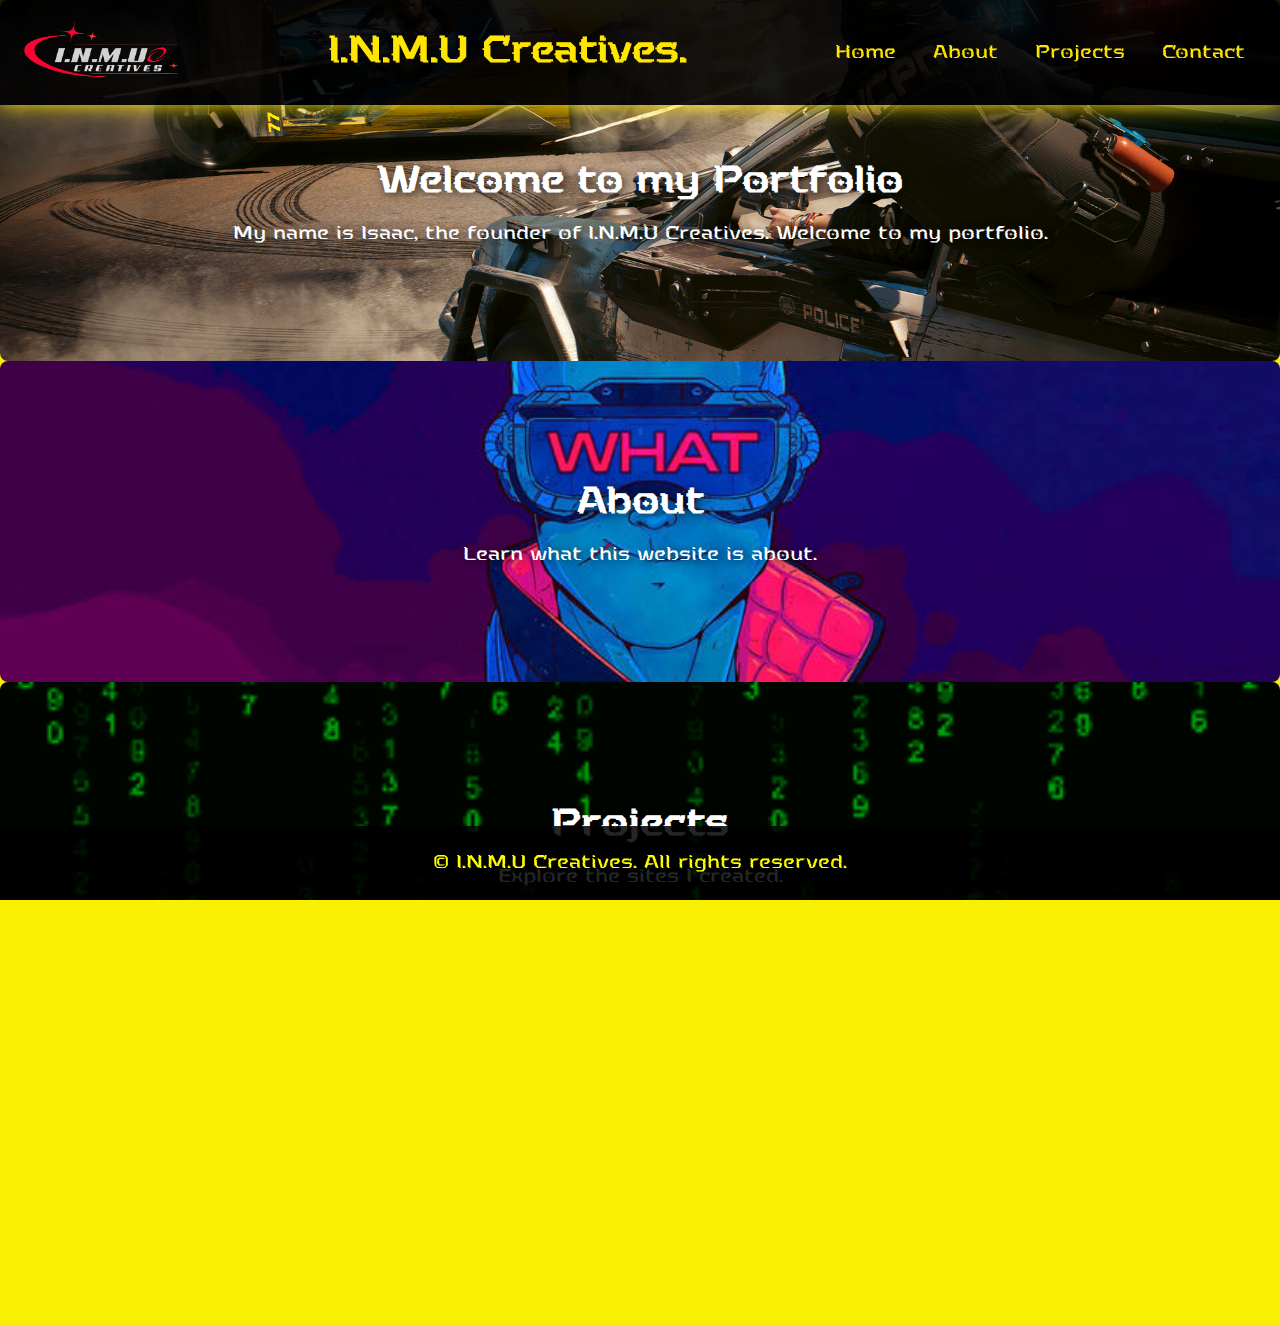
<file: index.html>
<!DOCTYPE html>
<html lang="en">
<head>
    <meta charset="UTF-8">
    <meta name="viewport" content="width=device-width, initial-scale=1.0">
    <title>PORTFOLIO WEBSITE</title>
    <link rel="stylesheet" href="styles.css">
    <link rel="stylesheet" href="cyberpunk.css">
    <style>
        /* Ensure the hover works */
        .section a {
            text-decoration: none;
            color: inherit;
            display: block;
        }

        .section a:hover h1,
        .section a:hover p {
            color: #3da723;
            text-shadow: 0 0 10px #3da723, 0 0 20px #3da723;
        }
    </style>
</head>
<body>
    <header>
        <div class="logo-container">
            <a href="index.html"><img src="ugay1.png" alt="Site Logo" class="logo"></a>
        </div>
        <h1>I.N.M.U Creatives.</h1>
        <nav>
            <ul>
                <li><a href="home.html">Home</a></li>
                <li><a href="about.html">About</a></li>
                <li><a href="projects.html">Projects</a></li>
                <li><a href="contacts.html">Contact</a></li>
            </ul>
        </nav>
    </header>

    <main>
        <section id="home" class="section">
            <a href="home.html">
                <h1>Welcome to my Portfolio</h1>
                <p>My name is Isaac, the founder of I.N.M.U Creatives. Welcome to my portfolio.</p>
            </a>
        </section>

        <section id="about" class="section">
            <a href="about.html">
                <h1>About</h1>
                <p>Learn what this website is about.</p>
            </a>
        </section>

        <section id="projects" class="section">
            <a href="projects.html">
                <h1>Projects</h1>
                <p>Explore the sites I created.</p>
            </a>
        </section>

        <section id="contact" class="section">
            <a href="contacts.html">
                <h1>Contact</h1>
                <p>Connect with me in the digital world.</p>
            </a>
        </section>
    </main>

    <footer>
        <p>&copy; I.N.M.U Creatives. All rights reserved.</p>
    </footer>

    <script>
        // Highlight active nav link based on current URL
        document.addEventListener("DOMContentLoaded", function () {
            const currentPage = window.location.pathname.split("/").pop();
            const navLinks = document.querySelectorAll("nav ul li a");

            navLinks.forEach(link => {
                const linkPage = link.getAttribute("href");
                if (linkPage === currentPage || (linkPage === "index.html" && currentPage === "")) {
                    link.classList.add("active");
                }
            });
        });
    </script>
</body>
</html>
</file>
<file: cyberpunk.css>
/* 
 * cyberpunk-css by alddesign: https://github.com/alddesign/cyberpunk-css 
 * v1.0.0-alpha.3
 * 
 * Free to use - do whatever the fck you want... 
 */

/*#region fonts*/
@font-face 
{
    font-family:BlenderProBook;
    font-style:normal;
    font-weight:400;
    src:url(fonts/BlenderProBook.woff2) format("woff2");
}

@font-face 
{
    font-family: Oxanium;
    font-style: normal;
    font-weight: 400;
    src: url(fonts/Oxanium.woff2) format('woff2');
}

@font-face 
{
    font-family: Cyberpunk;
    src: url(fonts/Cyberpunk.otf) format('opentype');
}
/*#endregion*/

/*#region top level elements*/
:root 
{
    --root-font-size: 18px;

    --yellow: #f8ef02;
    --cyan: #00ffd2;
    --red: #ff003c;
    --blue: #136377;
    --green: #446d44;
    --purple: purple;
    --black: #000;
    --white: #fff;
    --dark: #333;

    --fg: var(--black);
    --bg: transparent;
    --ac: var(--black);

    --yellow-cyberpunk-font: #feef00;
    --cyan-cyberpunk-font1:#46dffb;
    --cyan-cyberpunk-font2:#45aefb;

    --banner-color1: var(--purple); 
    --banner-color2: var(--red);
    --banner-color3: var(--yellow); 
    --banner-color4: var(--cyan); 
    --banner-gradient-stop: 405px;

    --input-padding-top: 0px;
    --input-padding-bot: 0.2rem;
    --input-padding-left: 1rem;
    --input-padding-right: 2rem;
    --input-font-size: 1.2rem;
    --input-width: 240px;

    --checkbox-size: 28px;
    --checkbox-inner-size: 16px;

    --radio-size: 28px;
    --radio-inner-size: 16px;
}

html
{
    font-size: var(--root-font-size);
    font-family: "BlenderProBook";
    padding: 0;
    margin: 0;
}

body
{
    background-color: var(--yellow);
    padding: 0;
    margin: 0;
}

/*#endregion*/

/*#region cyberpunk font*/
.oxanium-font
{
    font-family: Oxanium !important;
}

.cyberpunk-font,
.cyberpunk-font *,
.cyberpunk-font-og,
.cyberpunk-font-og *
{
    font-family: Cyberpunk !important;
    text-transform: uppercase !important;
    letter-spacing: -.25em;
}

.cyberpunk-font-og,
.cyberpunk-font-og *
{
    text-shadow: var(--cyan-cyberpunk-font1) 1px 1px, var(--cyan-cyberpunk-font2) 2px 2px;
    color: var(--yellow-cyberpunk-font);
}

.cyberpunk-font .c,
.cyberpunk-font-og .c
{
    font-style: normal;
    font-size: 2em;
    position: relative;
    top: -.2em;
}

.cyberpunk-font .p,
.cyberpunk-font-og .p
{
    font-style: normal;
    font-size: 2em;
    letter-spacing: -.45em;
    position: relative;
    bottom: -.25em;
    left: -.15em;
}

.cyber-att
{
    color: var(--red);
    font-size: 1.2rem;
    font-weight: bold;
    border: 3px solid var(--red);
    text-shadow: 0 0 4px var(--red);
    padding: 6px;
}

.cyber-att-2
{
    background-color: var(--red);
    color: var(--yellow);
    text-shadow: 0 0 6px var(--yellow);
    font-size: 1.2rem;
    font-weight: bold;
    border: 3px solid var(--red);
    padding: 6px;
}

/*#endregion*/

/*#region colors*/
.fg-yellow { --fg: var(--yellow); color: var(--yellow) !important; }
.bg-yellow { --bg: var(--yellow); background-color: var(--yellow); }
.ac-yellow { --ac: var(--yellow); }

.fg-cyan { --fg: var(--cyan); color: var(--cyan) !important; }
.bg-cyan { --bg: var(--cyan); background-color: var(--cyan); }
.ac-cyan { --ac: var(--cyan); }

.fg-red { --fg: var(--red); color: var(--red) !important; }
.bg-red { --bg: var(--red); background-color: var(--red); }
.ac-red { --ac: var(--red); }

.fg-blue { --fg: var(--blue); color: var(--blue) !important; }
.bg-blue { --bg: var(--blue); background-color: var(--blue); }
.ac-blue { --ac: var(--blue); }

.fg-green { --fg: var(--green); color: var(--green) !important; }
.bg-green { --bg: var(--green); background-color: var(--green); }
.ac-green { --ac: var(--green); }

.fg-purple { --fg: var(--purple); color: var(--purple) !important; }
.bg-purple { --bg: var(--purple); background-color: var(--purple); }
.ac-purple { --ac: var(--purple); }

.fg-black { --fg: var(--black); color: var(--black) !important; }
.bg-black { --bg: var(--black); background-color: var(--black); }
.ac-black { --ac: var(--black); }

.fg-white { --fg: var(--white); color: var(--white) !important; }
.bg-white { --bg: var(--white); background-color: var(--white); }
.ac-white { --ac: var(--white); }

.fg-dark { --fg: var(--dark); color: var(--dark) !important; }
.bg-dark { --bg: var(--dark); background-color: var(--dark); }
.ac-dark { --ac: var(--dark); }
/*#endregion*/

/*#region razor*/
.cyber-razor-top
{
    margin-top: 30px;
    position: relative;
}

.cyber-razor-bottom
{
    margin-bottom: 30px;
    position: relative;
}

.cyber-razor-top:before
{
    content: " ";
    background-color: var(--bg);
    -webkit-mask-image: url('data:image/svg+xml;utf8,<svg xmlns="http://www.w3.org/2000/svg" width="1920px" height="40px"><path d="M1827.156,15.021 L1827.129,14.994 L1833.785,14.994 L1833.759,15.021 L1827.156,15.021 ZM1824.965,24.036 L1835.969,24.036 L1830.461,18.558 L1833.759,15.021 L1920.000,15.021 L1920.000,39.075 L0.001,39.075 L0.001,15.013 L271.884,15.013 L279.537,6.930 L292.458,6.930 L308.426,24.036 L308.449,24.013 L308.467,24.036 L317.638,15.021 L463.241,15.021 L466.539,18.558 L461.031,24.036 L472.035,24.036 L466.539,18.558 L469.844,15.021 L551.557,15.021 L556.251,10.578 L565.497,1.358 L571.663,7.066 L602.910,7.055 L607.919,7.055 L620.578,19.983 L654.209,19.983 L661.448,12.957 L735.709,12.995 L741.480,18.554 L750.129,9.930 L753.020,12.995 L918.181,12.957 L930.942,0.066 L954.993,24.036 L955.000,24.024 L955.012,24.036 L964.064,15.013 L967.906,15.013 L970.005,17.106 L966.670,20.419 L973.326,20.419 L970.005,17.106 L972.067,15.055 L1050.000,15.023 L1050.000,15.013 L1064.030,15.017 L1072.000,15.013 L1072.000,15.019 L1225.933,15.055 L1227.994,17.106 L1224.674,20.419 L1231.331,20.419 L1227.994,17.106 L1230.094,15.013 L1233.936,15.013 L1242.989,24.036 L1243.000,24.024 L1243.007,24.036 L1267.058,0.066 L1279.819,12.957 L1368.980,12.995 L1371.871,9.930 L1380.520,18.554 L1386.290,13.057 L1635.552,13.019 L1642.790,19.983 L1676.422,19.983 L1689.080,6.992 L1725.337,7.003 L1731.502,1.358 L1740.749,10.578 L1745.443,15.021 L1827.156,15.021 L1830.461,18.558 L1824.965,24.036 ZM341.624,18.857 L339.889,18.857 L339.889,24.036 L341.624,24.036 L341.624,18.857 ZM344.248,18.857 L342.518,18.857 L342.518,24.036 L344.248,24.036 L344.248,18.857 ZM356.370,18.857 L354.640,18.857 L354.640,24.036 L356.370,24.036 L356.370,18.857 ZM377.168,18.857 L371.973,18.857 L371.973,24.036 L377.168,24.036 L377.168,18.857 ZM584.675,12.348 L582.941,12.348 L582.941,14.073 L584.675,14.073 L584.675,12.348 ZM591.316,12.348 L589.582,12.348 L589.582,17.526 L591.316,17.526 L591.316,12.348 ZM604.751,12.348 L603.017,12.348 L603.017,14.073 L604.751,14.073 L604.751,12.348 ZM604.751,15.802 L603.017,15.802 L603.017,17.526 L604.751,17.526 L604.751,15.802 ZM1693.983,12.348 L1692.249,12.348 L1692.249,14.073 L1693.983,14.073 L1693.983,12.348 ZM1693.983,15.802 L1692.249,15.802 L1692.249,17.526 L1693.983,17.526 L1693.983,15.802 ZM1707.418,12.348 L1705.683,12.348 L1705.683,17.526 L1707.418,17.526 L1707.418,12.348 ZM1714.059,12.348 L1712.324,12.348 L1712.324,14.073 L1714.059,14.073 L1714.059,12.348 ZM463.214,14.994 L469.871,14.994 L469.844,15.021 L463.241,15.021 L463.214,14.994 ZM754.222,5.976 L750.129,9.930 L746.025,5.976 L754.222,5.976 ZM1375.975,5.976 L1371.871,9.930 L1367.778,5.976 L1375.975,5.976 Z"/></svg>');
    -webkit-mask-repeat: repeat-x;
    -webkit-mask-position: top;
    mask-image: url('data:image/svg+xml;utf8,<svg xmlns="http://www.w3.org/2000/svg" width="1920px" height="40px"><path d="M1827.156,15.021 L1827.129,14.994 L1833.785,14.994 L1833.759,15.021 L1827.156,15.021 ZM1824.965,24.036 L1835.969,24.036 L1830.461,18.558 L1833.759,15.021 L1920.000,15.021 L1920.000,39.075 L0.001,39.075 L0.001,15.013 L271.884,15.013 L279.537,6.930 L292.458,6.930 L308.426,24.036 L308.449,24.013 L308.467,24.036 L317.638,15.021 L463.241,15.021 L466.539,18.558 L461.031,24.036 L472.035,24.036 L466.539,18.558 L469.844,15.021 L551.557,15.021 L556.251,10.578 L565.497,1.358 L571.663,7.066 L602.910,7.055 L607.919,7.055 L620.578,19.983 L654.209,19.983 L661.448,12.957 L735.709,12.995 L741.480,18.554 L750.129,9.930 L753.020,12.995 L918.181,12.957 L930.942,0.066 L954.993,24.036 L955.000,24.024 L955.012,24.036 L964.064,15.013 L967.906,15.013 L970.005,17.106 L966.670,20.419 L973.326,20.419 L970.005,17.106 L972.067,15.055 L1050.000,15.023 L1050.000,15.013 L1064.030,15.017 L1072.000,15.013 L1072.000,15.019 L1225.933,15.055 L1227.994,17.106 L1224.674,20.419 L1231.331,20.419 L1227.994,17.106 L1230.094,15.013 L1233.936,15.013 L1242.989,24.036 L1243.000,24.024 L1243.007,24.036 L1267.058,0.066 L1279.819,12.957 L1368.980,12.995 L1371.871,9.930 L1380.520,18.554 L1386.290,13.057 L1635.552,13.019 L1642.790,19.983 L1676.422,19.983 L1689.080,6.992 L1725.337,7.003 L1731.502,1.358 L1740.749,10.578 L1745.443,15.021 L1827.156,15.021 L1830.461,18.558 L1824.965,24.036 ZM341.624,18.857 L339.889,18.857 L339.889,24.036 L341.624,24.036 L341.624,18.857 ZM344.248,18.857 L342.518,18.857 L342.518,24.036 L344.248,24.036 L344.248,18.857 ZM356.370,18.857 L354.640,18.857 L354.640,24.036 L356.370,24.036 L356.370,18.857 ZM377.168,18.857 L371.973,18.857 L371.973,24.036 L377.168,24.036 L377.168,18.857 ZM584.675,12.348 L582.941,12.348 L582.941,14.073 L584.675,14.073 L584.675,12.348 ZM591.316,12.348 L589.582,12.348 L589.582,17.526 L591.316,17.526 L591.316,12.348 ZM604.751,12.348 L603.017,12.348 L603.017,14.073 L604.751,14.073 L604.751,12.348 ZM604.751,15.802 L603.017,15.802 L603.017,17.526 L604.751,17.526 L604.751,15.802 ZM1693.983,12.348 L1692.249,12.348 L1692.249,14.073 L1693.983,14.073 L1693.983,12.348 ZM1693.983,15.802 L1692.249,15.802 L1692.249,17.526 L1693.983,17.526 L1693.983,15.802 ZM1707.418,12.348 L1705.683,12.348 L1705.683,17.526 L1707.418,17.526 L1707.418,12.348 ZM1714.059,12.348 L1712.324,12.348 L1712.324,14.073 L1714.059,14.073 L1714.059,12.348 ZM463.214,14.994 L469.871,14.994 L469.844,15.021 L463.241,15.021 L463.214,14.994 ZM754.222,5.976 L750.129,9.930 L746.025,5.976 L754.222,5.976 ZM1375.975,5.976 L1371.871,9.930 L1367.778,5.976 L1375.975,5.976 Z"/></svg>');
    mask-repeat: repeat-x;
    mask-position: top;
    position: absolute;
    left: 0;
    top: -30px;
    width: 100%;
    height: 30px;
    z-index: 1;
}

.cyber-razor-bottom:after
{
    content: " ";
    background-color: var(--bg);
    -webkit-mask-image: url('data:image/svg+xml;utf8,<svg xmlns="http://www.w3.org/2000/svg" width="1920px" height="39px"><path d="M1877.759,23.791 L1874.461,20.504 L1879.969,15.027 L1868.965,15.027 L1874.461,20.504 L1871.156,23.791 L1789.442,23.791 L1784.749,28.484 L1775.502,37.704 L1769.337,31.559 L1738.089,31.695 L1733.080,31.695 L1720.422,19.079 L1686.790,19.079 L1679.552,26.293 L1386.290,26.255 L1380.520,20.508 L1371.871,29.132 L1368.980,26.255 L1203.819,26.293 L1191.058,38.996 L1167.007,15.027 L1167.000,15.038 L1166.989,15.027 L1157.936,24.049 L1154.094,24.049 L1151.994,21.956 L1155.330,18.643 L1148.674,18.643 L1151.994,21.956 L1149.933,24.007 L1072.000,24.040 L1072.000,24.049 L1061.000,24.044 L1050.000,24.049 L1050.000,24.040 L972.067,24.007 L970.005,21.956 L973.326,18.643 L966.670,18.643 L970.005,21.956 L967.906,24.049 L964.064,24.049 L955.012,15.027 L955.000,15.038 L954.993,15.027 L930.942,38.996 L918.181,26.293 L818.020,26.255 L815.129,29.132 L806.480,20.508 L800.710,26.255 L661.448,26.293 L654.209,19.079 L620.578,19.079 L607.919,31.695 L602.910,31.695 L571.663,31.559 L565.497,37.704 L556.251,28.484 L551.557,23.791 L469.844,23.791 L466.539,20.504 L472.035,15.027 L461.031,15.027 L466.539,20.504 L463.241,23.791 L204.638,23.791 L195.467,15.027 L195.449,15.049 L195.426,15.027 L179.458,31.695 L166.537,31.695 L158.884,24.049 L0.001,24.049 L0.001,-0.012 L1919.998,-0.012 L1919.998,24.049 L1877.759,23.791 ZM228.624,15.027 L226.889,15.027 L226.889,20.205 L228.624,20.205 L228.624,15.027 ZM231.248,15.027 L229.518,15.027 L229.518,20.205 L231.248,20.205 L231.248,15.027 ZM243.370,15.027 L241.640,15.027 L241.640,20.205 L243.370,20.205 L243.370,15.027 ZM264.168,15.027 L258.973,15.027 L258.973,20.205 L264.168,20.205 L264.168,15.027 ZM584.675,24.989 L582.941,24.989 L582.941,26.714 L584.675,26.714 L584.675,24.989 ZM591.316,21.536 L589.582,21.536 L589.582,26.714 L591.316,26.714 L591.316,21.536 ZM604.751,21.536 L603.017,21.536 L603.017,23.260 L604.751,23.260 L604.751,21.536 ZM604.751,24.989 L603.017,24.989 L603.017,26.714 L604.751,26.714 L604.751,24.989 ZM1737.983,21.536 L1736.249,21.536 L1736.249,23.260 L1737.983,23.260 L1737.983,21.536 ZM1737.983,24.989 L1736.249,24.989 L1736.249,26.714 L1737.983,26.714 L1737.983,24.989 ZM1751.418,21.536 L1749.683,21.536 L1749.683,26.714 L1751.418,26.714 L1751.418,21.536 ZM1758.059,24.989 L1756.324,24.989 L1756.324,26.714 L1758.059,26.714 L1758.059,24.989 ZM1877.785,23.818 L1871.129,23.818 L1871.156,23.791 L1877.759,23.791 L1877.785,23.818 ZM1367.778,33.211 L1371.871,29.132 L1375.975,33.211 L1367.778,33.211 ZM469.871,23.818 L463.214,23.818 L463.241,23.791 L469.844,23.791 L469.871,23.818 Z"/></svg>');
    -webkit-mask-repeat: repeat-x;
    -webkit-mask-position: bottom;
    mask-image: url('data:image/svg+xml;utf8,<svg xmlns="http://www.w3.org/2000/svg" width="1920px" height="39px"><path d="M1877.759,23.791 L1874.461,20.504 L1879.969,15.027 L1868.965,15.027 L1874.461,20.504 L1871.156,23.791 L1789.442,23.791 L1784.749,28.484 L1775.502,37.704 L1769.337,31.559 L1738.089,31.695 L1733.080,31.695 L1720.422,19.079 L1686.790,19.079 L1679.552,26.293 L1386.290,26.255 L1380.520,20.508 L1371.871,29.132 L1368.980,26.255 L1203.819,26.293 L1191.058,38.996 L1167.007,15.027 L1167.000,15.038 L1166.989,15.027 L1157.936,24.049 L1154.094,24.049 L1151.994,21.956 L1155.330,18.643 L1148.674,18.643 L1151.994,21.956 L1149.933,24.007 L1072.000,24.040 L1072.000,24.049 L1061.000,24.044 L1050.000,24.049 L1050.000,24.040 L972.067,24.007 L970.005,21.956 L973.326,18.643 L966.670,18.643 L970.005,21.956 L967.906,24.049 L964.064,24.049 L955.012,15.027 L955.000,15.038 L954.993,15.027 L930.942,38.996 L918.181,26.293 L818.020,26.255 L815.129,29.132 L806.480,20.508 L800.710,26.255 L661.448,26.293 L654.209,19.079 L620.578,19.079 L607.919,31.695 L602.910,31.695 L571.663,31.559 L565.497,37.704 L556.251,28.484 L551.557,23.791 L469.844,23.791 L466.539,20.504 L472.035,15.027 L461.031,15.027 L466.539,20.504 L463.241,23.791 L204.638,23.791 L195.467,15.027 L195.449,15.049 L195.426,15.027 L179.458,31.695 L166.537,31.695 L158.884,24.049 L0.001,24.049 L0.001,-0.012 L1919.998,-0.012 L1919.998,24.049 L1877.759,23.791 ZM228.624,15.027 L226.889,15.027 L226.889,20.205 L228.624,20.205 L228.624,15.027 ZM231.248,15.027 L229.518,15.027 L229.518,20.205 L231.248,20.205 L231.248,15.027 ZM243.370,15.027 L241.640,15.027 L241.640,20.205 L243.370,20.205 L243.370,15.027 ZM264.168,15.027 L258.973,15.027 L258.973,20.205 L264.168,20.205 L264.168,15.027 ZM584.675,24.989 L582.941,24.989 L582.941,26.714 L584.675,26.714 L584.675,24.989 ZM591.316,21.536 L589.582,21.536 L589.582,26.714 L591.316,26.714 L591.316,21.536 ZM604.751,21.536 L603.017,21.536 L603.017,23.260 L604.751,23.260 L604.751,21.536 ZM604.751,24.989 L603.017,24.989 L603.017,26.714 L604.751,26.714 L604.751,24.989 ZM1737.983,21.536 L1736.249,21.536 L1736.249,23.260 L1737.983,23.260 L1737.983,21.536 ZM1737.983,24.989 L1736.249,24.989 L1736.249,26.714 L1737.983,26.714 L1737.983,24.989 ZM1751.418,21.536 L1749.683,21.536 L1749.683,26.714 L1751.418,26.714 L1751.418,21.536 ZM1758.059,24.989 L1756.324,24.989 L1756.324,26.714 L1758.059,26.714 L1758.059,24.989 ZM1877.785,23.818 L1871.129,23.818 L1871.156,23.791 L1877.759,23.791 L1877.785,23.818 ZM1367.778,33.211 L1371.871,29.132 L1375.975,33.211 L1367.778,33.211 ZM469.871,23.818 L463.214,23.818 L463.241,23.791 L469.844,23.791 L469.871,23.818 Z"/></svg>');
    mask-repeat: repeat-x;
    mask-position: bottom;
    position: absolute;
    left: 0;
    bottom: -30px;
    width: 100%;
    height: 30px;
    z-index: 1;
}
/*#endregion*/

/*#region buttons*/
.cyber-button,
.cyber-button-small,
.cyber-button-big
{
    --button-border: 4px;
    --button-font-size: 1.4rem;
    --button-padding-v: 0.9rem;
    --button-padding-h: 2.5rem;

    --tag-font-size: 0.55rem;

    --button-cutout: 1.1rem;

    --button-shadow-primary: var(--cyan);
    --button-shadow-secondary: var(--yellow);
    --button-shimmy-distance: 5;

    --button-clip-1: polygon(0 2%, 100% 2%, 100% 95%, 95% 95%, 95% 90%, 85% 90%, 85% 95%, 8% 95%, 0 70%);
    --button-clip-2: polygon(0 78%, 100% 78%, 100% 100%, 95% 100%, 95% 90%, 85% 90%, 85% 100%, 8% 100%, 0 78%);
    --button-clip-3: polygon(0 44%, 100% 44%, 100% 54%, 95% 54%, 95% 54%, 85% 54%, 85% 54%, 8% 54%, 0 54%);
    --button-clip-4: polygon(0 0, 100% 0, 100% 0, 95% 0, 95% 0, 85% 0, 85% 0, 8% 0, 0 0);
    --button-clip-5: polygon(0 0, 100% 0, 100% 0, 95% 0, 95% 0, 85% 0, 85% 0, 8% 0, 0 0);
    --button-clip-6: polygon(0 40%, 100% 40%, 100% 85%, 95% 85%, 95% 85%, 85% 85%, 85% 85%, 8% 85%, 0 70%);
    --button-clip-7: polygon(0 63%, 100% 63%, 100% 80%, 95% 80%, 95% 80%, 85% 80%, 85% 80%, 8% 80%, 0 70%);

    --button-clip: polygon(0 0, 100% 0, 100% 100%, 95% 100%, 95% 90%, 80% 90%, 80% 100%, var(--button-cutout) 100%, 0 calc(100% - var(--button-cutout)));

    cursor: pointer;
    background: transparent !important;
    text-transform: uppercase;
    font-size: var(--button-font-size);
    font-weight: 700;
    letter-spacing: 2px;
    padding: var(--button-padding-v) var(--button-padding-h);
    outline: transparent;
    position: relative;
    border: 0;
    transition: background 0.2s;
}

/*Overriding*/
.cyber-button-small
{
    --button-padding-v: 0.6rem;
    --button-padding-h: 1.75rem;
    --button-font-size: 1.0rem;
    --button-cutout: 0.77rem;
}

.cyber-button-big
{
    --button-padding-v: 1.1rem;
    --button-padding-h: 3.0rem;
    --button-font-size: 1.75rem;
    --button-cutout: 1.44rem;
}

.cyber-button:hover,
.cyber-button-small:hover,
.cyber-button-big:hover
{
    filter: brightness(90%);
}

.cyber-button:after,
.cyber-button-small:after,
.cyber-button-big:after,
.cyber-button:before,
.cyber-button-small:before,
.cyber-button-big:before
{
    content: '';
    position: absolute;
    top: 0;
    left: 0;
    right: 0;
    bottom: 0;
    clip-path: var(--button-clip);
    z-index: -1;
}

.cyber-button:before,
.cyber-button-small:before,
.cyber-button-big:before
{
    background: var(--button-shadow-primary);
    transform: translate(var(--button-border), 0);
}

.cyber-button:after,
.cyber-button-small:after,
.cyber-button-big:after
{
    background-color: var(--bg);
}

.cyber-button .tag,
.cyber-button-small .tag,
.cyber-button-big .tag
{
    position: absolute;
    letter-spacing: 1px;
    bottom: -5%;
    right: 6%;
    font-weight: normal;
    color: #000;
    font-size: var(--tag-font-size);
}

.cyber-button-small .tag
{
    --tag-font-size: 0.44rem;
    bottom: -8%;
}

.cyber-button-big .tag
{
    --tag-font-size: 0.66rem;
    bottom: -5%;
}

.cyber-button .glitchtext,
.cyber-button-small .glitchtext,
.cyber-button-big .glitchtext
{
    position: absolute;
    top: 0;
    left: 0;
    right: 0;
    bottom: 0;
    background: var(--button-shadow-primary);
    text-shadow: 2px 2px var(--button-shadow-primary), -2px -2px var(--button-shadow-secondary);
    clip-path: var(--button-clip);
    animation: glitch 4s infinite;
    padding: var(--button-padding-v) var(--button-padding-h);
    display: none;
}

.cyber-button:hover .glitchtext,
.cyber-button-small:hover .glitchtext,
.cyber-button-big:hover .glitchtext
{
    display: block;
}

.cyber-button .glitchtext:before,
.cyber-button-small .glitchtext:before,
.cyber-button-big .glitchtext:before
{
    content: '';
    position: absolute;
    top: calc(var(--button-border) * 1);
    right: calc(var(--button-border) * 1);
    bottom: calc(var(--button-border) * 1);
    left: calc(var(--button-border) * 1);
    clip-path: var(--button-clip);
    background-color: var(--bg);
    z-index: -1;
}

@keyframes glitch 
{
    0% {
        clip-path: var(--button-clip-1);
    }
    2%, 8% {
        clip-path: var(--button-clip-2);
        transform: translate(calc(var(--button-shimmy-distance) * -1%), 0);
    }
    6% {
        clip-path: var(--button-clip-2);
        transform: translate(calc(var(--button-shimmy-distance) * 1%), 0);
    }
    9% {
        clip-path: var(--button-clip-2);
        transform: translate(0, 0);
    }
    10% {
        clip-path: var(--button-clip-3);
        transform: translate(calc(var(--button-shimmy-distance) * 1%), 0);
    }
    13% {
        clip-path: var(--button-clip-3);
        transform: translate(0, 0);
    }
    14%, 21% {
        clip-path: var(--button-clip-4);
        transform: translate(calc(var(--button-shimmy-distance) * 1%), 0);
    }
    25% {
        clip-path: var(--button-clip-5);
        transform: translate(calc(var(--button-shimmy-distance) * 1%), 0);
    }
    30% {
        clip-path: var(--button-clip-5);
        transform: translate(calc(var(--button-shimmy-distance) * -1%), 0);
    }
    35%, 45% {
        clip-path: var(--button-clip-6);
        transform: translate(calc(var(--button-shimmy-distance) * -1%));
    }
    40% {
        clip-path: var(--button-clip-6);
        transform: translate(calc(var(--button-shimmy-distance) * 1%));
    }
    50% {
        clip-path: var(--button-clip-6);
        transform: translate(0, 0);
    }
    55% {
        clip-path: var(--button-clip-7);
        transform: translate(calc(var(--button-shimmy-distance) * 1%), 0);
    }
    60% {
        clip-path: var(--button-clip-7);
        transform: translate(0, 0);
    }
    31%, 61%, 100% {
        clip-path: var(--button-clip-4);
    }
}
/*#endregion*/

/*#region glitches*/

/*description: good for images. Effect of a dying flickering screen. Sometimes bright, sometimes dark.*/
.cyber-glitch-0
{
    animation: cyber-glitch-0 5s linear infinite;
}


@keyframes cyber-glitch-0
{
    0% {filter: blur(0) brightness(100%) contrast(100%);}
    2% {filter: blur(.05rem) brightness(120%) contrast(120%);}
    4% {filter: blur(.10rem) brightness(150%) contrast(150%);}
    6% {filter: blur(.20rem) brightness(170%) contrast(170%);}
    8% {filter: blur(0) brightness(100%) contrast(100%);}
    10% {filter: blur(0) brightness(100%) contrast(100%);}
    60% {filter: blur(0) brightness(100%) contrast(100%);}
    62% {filter: blur(.05rem) brightness(60%) contrast(100%);}
    64% {filter: blur(.10rem) brightness(40%) contrast(100%);}
    66% {filter: blur(0) brightness(100%) contrast(100%);}
    68% {filter: blur(.05rem) brightness(60%) contrast(100%);}
    70% {filter: blur(.10rem) brightness(40%) contrast(100%);}
    72% {filter: blur(0) brightness(100%) contrast(100%);}
    100% {filter: blur(0) brightness(100%) contrast(100%);}
}


/*description: good for images. nevous little shake first, then distorting/breaking effect by rotating and inverting colors.*/
.cyber-glitch-1
{
    animation: cyber-glitch-1 5s linear infinite;
}

@keyframes cyber-glitch-1
{
    0% {transform: translate(0,0) skew(0deg); filter: invert(0);}
    1% {transform: translate(0,0) skew(-3deg); filter: invert(0);}
    2% {transform: translate(0,0) skew(3deg); filter: invert(0);}
    3% {transform: translate(0,0) skew(0deg); filter: invert(0);}
    60% {transform: translate(0,0) skew(0deg); filter: invert(0);}
    61% {transform: translate(0,0) skew(-3deg); filter: invert(0.2);}
    62% {transform: translate(0,0) skew(0deg); filter: invert(0.2);}
    63% {transform: translate(0,0) skew(3deg); filter: invert(0.8);}
    64% {transform: translate(0,0) skew(0deg); filter: invert(0.2);}
    65% {transform: translate(0,0) skew(0deg); filter: invert(0);}
}

/*description: good for text and containers with text. squeeze effect by removing top an bottom of the element, shake left to right, apply glitchy text-shadow, back to normal*/
.cyber-glitch-2
{
    animation: cyber-glitch-2 4s linear infinite;
}

@keyframes cyber-glitch-2 
{
    0% {clip-path: var(--og-clip-path); transform: translateX(0); text-shadow: none;}
    2% {clip-path: polygon(0 40%, 0 100%, 100% 100%, 100% 40%); transform: translateX(0); text-shadow: var(--cyan) 1px 1px, var(--yellow) -1px -1px;}
    4% {clip-path: polygon(0 40%, 0 100%, 100% 100%, 100% 40%); transform: translateX(-1rem); text-shadow: var(--cyan) 1px 1px, var(--yellow) -1px -1px;}
    6% {clip-path: polygon(0 40%, 0 100%, 100% 100%, 100% 40%); transform: translateX(1rem); text-shadow: var(--cyan) 1px 1px, var(--yellow) -1px -1px;}
    8% {clip-path: polygon(0 40%, 0 100%, 100% 100%, 100% 40%); transform: translateX(0); text-shadow: var(--cyan) 1px 1px, var(--yellow) -1px -1px;}
    12% {clip-path: polygon(0 10%, 0 40%, 100% 40%, 100% 10%); transform: translateX(0); text-shadow: var(--cyan) 1px 1px, var(--yellow) -1px -1px;}
    14% {clip-path: var(--og-clip-path); transform: translateX(0); text-shadow: none;}
    100% {clip-path: var(--og-clip-path); transform: translateX(0); text-shadow: none;}
}

/*description: good for text, especially underlines. Steady blinking*/
.cyber-glitch-3
{
    animation: cyber-glitch-3 1s linear infinite;
}

@keyframes cyber-glitch-3 
{
    0% {visibility: visible;}
    49% {visibility: visible;}
    50% {visibility: hidden;}
    100% {visibility: hidden;}
}

/*description: good for text, especially underlines. Blinking with different pauses in between.*/
.cyber-glitch-4
{
    animation: cyber-glitch-4 5s linear infinite;
}

@keyframes cyber-glitch-4 
{
    0% {visibility: visible;}
    1% {visibility: hidden;}
    2% {visibility: hidden;}
    3% {visibility: visible;}

    20% {visibility: visible;}
    21% {visibility: hidden;}
    24% {visibility: hidden;}
    25% {visibility: visible;}

    40% {visibility: visible;}
    41% {visibility: hidden;}
    42% {visibility: hidden;}
    43% {visibility: visible;}

    44% {visibility: visible;}
    45% {visibility: hidden;}
    46% {visibility: hidden;}
    47% {visibility: visible;}

    60% {visibility: visible;}
    61% {visibility: hidden;}
    64% {visibility: hidden;}
    65% {visibility: visible;}

    70% {visibility: visible;}
    71% {visibility: hidden;}
    72% {visibility: hidden;}
    73% {visibility: visible;}
    
    100% {visibility: visible;}
}
/*#endregion*/

/*#region tiles*/
.cyber-tile,
.cyber-tile-small,
.cyber-tile-big
{
    --tile-width: 360px;
    --tile-padding: 4px;
    --tile-edges: 20px;
    --label-margins: calc(var(--tile-edges) - var(--tile-padding));
    --og-clip-path: polygon(0 0, 0 calc(100% - var(--tile-edges)), var(--tile-edges) 100%, 100% 100%, 100% var(--tile-edges), calc(100% - var(--tile-edges)) 0);
    width: var(--tile-width);
    min-height: 60px;
    clip-path: var(--og-clip-path);
    padding: var(--tile-padding);
    padding-bottom: var(--tile-edges);
}

.cyber-tile img,
.cyber-tile-small img,
.cyber-tile-big img
{
    width: 100%;
    height: auto;
    clip-path: polygon(0 0, 0 100%, 100% 100%, 100% var(--tile-edges), calc(100% - var(--tile-edges)) 0);
}

.cyber-tile label,
.cyber-tile-small label,
.cyber-tile-big label
{
    display: block;
    margin: var(--label-margins) var(--label-margins) 0 var(--label-margins);
}

.cyber-tile img ~ label ,
.cyber-tile-small img ~ label,
.cyber-tile-big img ~ label
{
    margin-top: 0;
}

/*Overriding the values*/
.cyber-tile-small
{
    --tile-width: 240px;
    --tile-edges: 14px;
}

/*Overriding the values*/
.cyber-tile-big
{
    --tile-width: 480px;
    --tile-edges: 26px;
}

/*#endregion*/

/*#region code*/
.code,
code,
.code-block
{
    background-color: var(--dark);
    color: var(--cyan);
    padding: .3rem .4rem .2rem .4rem;
    font-family: Oxanium !important;
    font-size: .75rem;
}

.code-block
{
    clip-path: polygon(0 0, 0 100%, calc(100% - 20px) 100%, 100% calc(100% - 20px), 100% 0);
    display: block;
    padding: .5rem .6rem .4rem .6rem;
}
.code-block::before
{
    content: attr(data-title);
    display: block;
    color: var(--yellow);
    text-shadow: var(--cyan) 1px 1px;
}
/*#endregion*/

/*#region tables*/
table.cyber-table
{
    padding: 0 !important;
    border: none !important;
    display: inline-block;
    border-collapse: collapse;
}

table.cyber-table th,
table.cyber-table td
{
    border: 1px solid;
    padding: .2rem .5rem;
}

table.cyber-table thead th
{
    border-bottom-width: 2px ;
}

table.cyber-table::before,
table.cyber-table::after
{
    content: ' ';
    width: 100%;
    display: block;
    background-color: var(--ac);
    position: relative;
    height: 6px;
}

table.cyber-table::before,
table.cyber-table.cyber-style-0::before
{
    clip-path: polygon(0 100%, 100% 100%, 100% 0, 80% 0, calc(80% - 6px) 100%, 30% 100%, calc(30% - 6px) 0, 6px 0);
}

table.cyber-table::after,
table.cyber-table.cyber-style-0::after
{
    clip-path: polygon(60% 0, calc(60% + 6px) 100%, 100% 100%, 100% 0);
}

table.cyber-table.cyber-style-1::before
{
    clip-path: polygon(0 100%, 6px 0, 10% 0, 10% 100%, 80% 100%, 
                       calc(80% + 6px) 0, 95% 0, 95% 100%, calc(95% + 6px) 100%, calc(95% + 6px) 0, calc(95% + 2 * 6px) 0, calc(95% + 2 * 6px) 100%,
                       calc(95% + 3 * 6px) 100%, calc(95% + 3 * 6px) 0, 100%  0, 100% 100%);
}

table.cyber-table.cyber-style-1::after
{
    clip-path: polygon(100% 0, 100% 100%, calc(100% - 6px) 100%, calc(100% - 6px) 0,
                       calc(100% - 2 * 6px) 0, calc(100% - 2 * 6px) 100%, 90% 100%, 90% 0, 75% 0, 75% 100%, 60% 100%, calc(60% - 6px) 0);
}

table.cyber-table.cyber-style-2::before
{
 
    clip-path: polygon(0 100%, 6px 0, calc(2 * 6px) 100%, calc(3 * 6px) 0, calc(4 * 6px + 10%) 0,calc(4 * 6px + 10%) 50%,
                        35% 50%, 35% 100%, 70% 100%, 70% 50%, 80% 50%, 80% 100%);
}

table.cyber-table.cyber-style-2::after
{
 
    clip-path: polygon(0 0, 0 50%, 10% 50%, 10% 0, 30% 0, 30% 100%, 40% 100%, 40% 0,
                        70% 0, 70% 50%, 80% 50%, 80% 100%, 90% 100%, calc(100% - 6px) 100%, 100% 0);
}

/*#endregion*/

/*#region headings*/
.cyber-h
{
    display: block;
    width: 60%;
}

.cyber-h::after
{
    content: ' ';
    width: 100%;
    height: 6px;
    display: block;
    background-color: var(--ac);
    clip-path: polygon(0 0, 0 100%, 10% 100%, calc(10% + 4px) 2px, 100% 2px, 100% 0);
}

h1.cyber-h
{
    font-size: 3.0rem;
    margin: 2.0rem 0;
    width: 100%;
}

h2.cyber-h
{
    font-size: 2.5rem;
    margin: 1.6rem 0;
    width: 90%;
}

h3.cyber-h
{
    font-size: 2rem;
    margin: 1.4rem 0;
    width: 80%;
}

h4.cyber-h
{
    font-size: 1.5rem;
    margin: 1.2rem 0;
    width: 70%;
}

h5.cyber-h
{
    font-size: 1.0rem;
    margin: 1.0rem 0;
    width: 60%;
}

h6.cyber-h
{
    font-size: 1.0rem;
    margin: 1.0rem 0;
    font-weight: 400;
    width: 60%;
}
/*#endregion*/

/*#region banners*/
.cyber-banner,
.cyber-banner-short
{
    width: 100%;
    height: 50px;
    background-repeat: no-repeat;
    font-size: 1.5rem;
    font-weight: 700;
    text-align: center;
    line-height: 50px;
    overflow: hidden;
    clip-path: polygon(0 0, 0 100%, calc(100% - 20px) 100%, 100% calc(100% - 20px), 100% 0);
    
    /*default: --purple --red --yellow --cyan*/
    background: linear-gradient(90deg, var(--banner-color1), var(--banner-color2), var(--banner-color3), var(--banner-color4) var(--banner-gradient-stop));
}

.cyber-banner-short
{
    --banner-gradient-stop: 220px;
}

.cyber-banner.bg-yellow,
.cyber-banner-short.bg-yellow
{
    --banner-color1: var(--cyan);
    --banner-color2: var(--purple);
    --banner-color3: var(--red);
    --banner-color4: var(--yellow);
}

.cyber-banner.bg-purple,
.cyber-banner-short.bg-purple
{
    --banner-color1: var(--red);
    --banner-color2: var(--yellow);
    --banner-color3: var(--cyan);
    --banner-color4: var(--purple);
}

.cyber-banner.bg-red,
.cyber-banner-short.bg-red
{
    --banner-color1: var(--yellow);
    --banner-color2: var(--cyan);
    --banner-color3: var(--purple);
    --banner-color4: var(--red);
}


.cyber-banner::before,
.cyber-banner-short::before
{
    content: " ";
    height: inherit;
    display: block;
    float: left;
    background-position: top left;
    background-repeat: no-repeat;
    background-size: cover;
}

/*
Note: Inline svg shit doesnt work sometimes. Make sure to optimize it with https://jakearchibald.github.io/svgomg/ (import and download)
*/
.cyber-banner::before
{
    width: 405px;
    background-image: url('data:image/svg+xml;utf8,<svg xmlns="http://www.w3.org/2000/svg" width="405" height="50"><path d="M0 0v50h20L45 0zM47 0 22 50h28L75 0zM79 0 54 50h26l25-50zM111 0 86 50h24l25-50zM143 0l-25 50h22l25-50zM175 0l-25 50h20l25-50zM207 0l-25 50h18l25-50zM239 0l-25 50h16l25-50zM271 0l-25 50h14l25-50zM303 0l-25 50h12l25-50zM335 0l-25 50h10l25-50zM367 0l-25 50h8l25-50zM399 0l-25 50h6l25-50z"/></svg>');
}

.cyber-banner-short::before
{
    width: 220px;
    background-image: url('data:image/svg+xml;utf8,<svg xmlns="http://www.w3.org/2000/svg" width="220" height="50"><path d="m0 0-10 50h20L35 0zM37 0 12 50h18L55 0zM59 0 34 50h16L75 0zM81 0 56 50h14L95 0zM103 0 78 50h12l25-50zM125 0l-25 50h10l25-50zM147 0l-25 50h8l25-50zM169 0l-25 50h6l25-50zM191 0l-25 50h4l25-50zM213 0l-25 50h2l25-50z"/></svg>')
}
/*#endregion*/

/*#region inputs*/
.cyber-input,
.cyber-input-long,
.cyber-input-full,
.cyber-select,
.cyber-select-long,
.cyber-select-full
{
    font-size: var(--input-font-size);
}

.cyber-select,
.cyber-select-long,
.cyber-select-full
{
    background-color: transparent !important;
}

.cyber-input input,
.cyber-input-long input,
.cyber-input-full input,
.cyber-select select,
.cyber-select-long select,
.cyber-select-full select
{
    width: var(--input-width);
    color: inherit;
    font-family: inherit;
    font-size: inherit;
    background-color: transparent;
    padding: var(--input-padding-top) var(--input-padding-right) var(--input-padding-bot) var(--input-padding-left);
    border: none;
    text-decoration: none;
    outline: none;
}

.cyber-input-long input,
.cyber-select-long select
{
    --input-width: 320px;
}

.cyber-input-full input,
.cyber-select-full select
{
    --input-width: 100%;
}


.cyber-select select,
.cyber-select-long select,
.cyber-select-full select
{
    width: calc(var(--input-width) + var(--input-padding-left) + var(--input-padding-right));
    font-family: BlenderProBook;
    appearance: none;
    background-color: transparent;
    cursor: pointer;
}

.cyber-select select option,
.cyber-select-long select option,
.cyber-select-full select option
{
    font-family: "Courier New";
    font-size: .85rem;
}

.cyber-input::before,
.cyber-input-long::before,
.cyber-input-full::before,
.cyber-select::before,
.cyber-select-long::before,
.cyber-select-full::before
{
    content: 'X';
    color: transparent;
    position: absolute;
    display: block;
    width: var(--input-width);
    padding: var(--input-padding-top) var(--input-padding-right) var(--input-padding-bot) var(--input-padding-left);
    clip-path: polygon(0 calc(100% - 10px), 10px 100%, 100% 100%, 100% calc(100% - 8px), calc(100% - 20px) calc(100% - 8px), calc(100% - 20px - 8px) calc(100% - 2px), 11px calc(100% - 2px), 0 calc(100% - 13px));
    background-color: var(--ac);
}

.cyber-select::before,
.cyber-select-long::before,
.cyber-select-full::before
{ 
    clip-path: polygon(0 calc(100% - 12px), 0 100%, calc(100% - 30px) 100%, calc(100% - 30px) 110%, calc(100% - 20px) 110%, calc(100% - 20px) calc(100% - 8px), calc(100% - 30px) calc(100% - 18px), calc(100% - 10px) calc(100% - 18px), calc(100% - 20px) calc(100% - 8px), calc(100% - 20px) 110%, calc(100% - 30px) 110%, calc(100% - 30px) calc(100% - 2px), 10px calc(100% - 2px));
    z-index: -1;
}

.cyber-check,
.cyber-radio
{
    width: var(--checkbox-size);
    height: var(--checkbox-size);
    border: 2px solid var(--black);
    border-radius: 3px;
    -webkit-appearance: none;
    appearance: none;
    outline: none;
    vertical-align: middle;
    margin: 0;
    cursor: pointer;
}

.cyber-check::before,
.cyber-radio::before
{
    content: "";
    width: var(--checkbox-inner-size);
    height: var(--checkbox-inner-size);
    background-color: var(--ac);
    position: relative;
    top: calc((var(--checkbox-size) - var(--checkbox-inner-size)) / 2 - 2px);
    left: calc((var(--checkbox-size) - var(--checkbox-inner-size)) / 2 - 2px);
    display: block;
    -webkit-transform: scale(0);
    transform: scale(0);
    -webkit-transition: 120ms transform ease-in-out;
    transition: 120ms transform ease-in-out;

}

.cyber-check:checked:before,
.cyber-radio:checked:before
{
    -webkit-transform: scale(1);
    transform: scale(1);
}

.cyber-radio
{
    border-radius: 50%;
}

.cyber-radio::before
{
    border-radius: 50%;
}

label
{
    vertical-align: middle;
}

/*#endregion*/

/*#region lists*/
.cyber-ul,
.cyber-ul-1,
.cyber-ul-2
{
    list-style: none;
    margin: 0;
    padding: 0;
}

.cyber-ul li,
.cyber-ul-1 li,
.cyber-ul-2 li
{
    margin-bottom: .25rem;
}

.cyber-ul-1,
.cyber-ul-2
{
    padding-left: 1.5rem;
}


.cyber-ul li::before,
.cyber-ul-1 li::before,
.cyber-ul-2 li::before
{
    content: " ";
    width: 1rem;
    height: 1rem;
    -webkit-mask-image: url('data:image/svg+xml;utf8,<svg xmlns="http://www.w3.org/2000/svg" width="100" height="100"><path d="m50 0 50 50-80 50z"/></svg>');
    -webkit-mask-position: top left;
    -webkit-mask-repeat: no-repeat;
    -webkit-mask-size: 1rem 1rem;
    mask-image: url('data:image/svg+xml;utf8,<svg xmlns="http://www.w3.org/2000/svg" width="100" height="100"><path d="m50 0 50 50-80 50z"/></svg>');
    mask-position: top left;
    mask-repeat: no-repeat;
    mask-size: 1rem 1rem;
    background-color: var(--ac);
    display: inline-block;
    margin-right: .5rem;
    vertical-align: middle;
}

.cyber-ul-1 li::before
{
    -webkit-mask-image: url('data:image/svg+xml;utf8,<svg xmlns="http://www.w3.org/2000/svg" width="100" height="100"><path fill="none" stroke="black" stroke-width="10" d="m50 8 40 40-62 40z"/></svg>');
    mask-image: url('data:image/svg+xml;utf8,<svg xmlns="http://www.w3.org/2000/svg" width="100" height="100"><path fill="none" stroke="black" stroke-width="10" d="m50 8 40 40-62 40z"/></svg>');
}

.cyber-ul-2 li::before
{
    -webkit-mask-image: url('data:image/svg+xml;utf8,<svg xmlns="http://www.w3.org/2000/svg" width="100" height="100"><path fill="none" stroke="black" stroke-width="5" d="m50 4 44 44-70 46z"/></svg>');
    mask-image: url('data:image/svg+xml;utf8,<svg xmlns="http://www.w3.org/2000/svg" width="100" height="100"><path fill="none" stroke="black" stroke-width="5" d="m50 4 44 44-70 46z"/></svg>');
}
/*#endregion*/

/*#region a*/
.cyber-a
{
    color: var(--blue);
}
.cyber-a:hover
{
    text-shadow: var(--cyan) 0px 0px 1px;
}
/*#endregion*/

@media screen and (max-width: 768px)
{
    :root
    {
        --root-font-size: 14px;
    }

    .cyber-tile
    {
        max-width: 100%;
    }

    .cyber-tile-big
    {
        max-width: 100%;
    }
}
</file>
<file: styles.css>
/* Reset default margins and padding on html and body */
html, body {
    margin: 0;
    padding: 0;
    height: 100%;
    width: 100%;
}

/* Importing a custom font */
@font-face {
    font-family: "eclipse";
    src: url(Lunar\ Escape.otf);
}

/* Base styles for body */
body {
    font-family: "eclipse";
    background: #1b1b1b;
    color: #ffe600;
    text-align: center;
    display: flex;
    flex-direction: column;
    min-height: 100vh;
    overflow-x: hidden;
    padding-top: 100px;
}

main {
    flex: 1 0 auto;
}

/* Header styling with flex layout */
header {
    display: flex;
    align-items: center;
    justify-content: space-between;
    background: rgba(0, 0, 0, 0.9);
    padding: 10px 20px; /* 10px top/bottom, 20px left/right */
    box-shadow: 0 0 20px #ffe600;
    position: fixed;
    top: 0;
    left: 0;
    width: 100%;
    z-index: 999; /* ensures it's above everything else */
}

/* Logo size */
.logo {
    width: 160px;
    height: auto;
    max-height: 60px;
    margin-right: 15px;
}

/* Navigation menu */
nav ul {
    list-style: none;
    padding: 0;
}

/* Inline nav items */
nav ul li {
    display: inline;
    margin: 0 15px;
}

/* Nav links styling */
nav ul li a {
    color: #ffe600;
    text-decoration: none;
    font-size: 18px;
    transition: 0.3s;
}

/* Highlight the current page nav link */
nav ul li a.active {
    color: #00ffff;
    text-shadow: 0 0 5px #00ffff, 0 0 10px #00ffff;
    font-weight: bold;
    border-bottom: 2px solid #00ffff;
}

/* Hover effect for nav links */
nav ul li a:hover {
    color: #00ffff;
    text-shadow: 0 0 5px #00ffff, 0 0 10px #00ffff;
}

/* Hover effect for any section h1 or p inside an anchor tag */
section a h1 p:hover {
    color: #00ffff;
    text-shadow: 0 0 5px #00ffff, 0 0 10px #00ffff;
}

/* Section spacing */
section {
    padding: 60px 20px;
    transition: 0.3s;
    border-radius: 8px;
    width: 100%;
    box-sizing: border-box;
}

/* Background for Home section */
#home {
    text-decoration: none;
    background: url('ss_7924f64b6e5d586a80418c9896a1c92881a7905b.1920x1080.jpg') no-repeat center center/cover;
    color: #fff;
    text-shadow: 2px 2px 10px rgba(0, 0, 0, 0.7);
    padding: 140px 20px 100px 20px;
    width: 100%;
}

/* Background for About section */
#about {
    background: url('cyberpunk.jpg') no-repeat center center/cover;
    color: #fff;
    text-shadow: 2px 2px 10px rgba(0, 0, 0, 0.7);
    padding: 100px 20px;
    width: 100%;
}

/* Background for Projects section */
#projects {
    background: url('png-transparent-falling-data-numbers-matrix-hacker-background-thumbnail.png') no-repeat center center/cover;
    color: #fff;
    text-shadow: 2px 2px 10px rgba(0, 0, 0, 0.7);
    padding: 100px 20px;
    width: 100%;
}

/* Background for Contact section */
#contact {
    background: url('digital-world.jpg') no-repeat center center/cover;
    color: #fff;
    text-shadow: 2px 2px 10px rgba(0, 0, 0, 0.7);
    padding: 100px 20px;
    width: 100%;
}

/* Link base styles */
a {
    text-decoration: none;
    color: #ffe600;
}

/* Hover effect for entire section */
section:hover {
    box-shadow: 0 0 20px #00ffff, 0 0 40px #00ffff;
    transform: scale(1.02);
}

/* Redundant hover definition (merged above) */
section:hover {
    box-shadow: 0 0 20px #ffe600, 0 0 40px #00ffff;
    transform: scale(1.02);
}

/* Anchor tags inside section */
section a {
    text-decoration: none;
    color: inherit;
    transition: 0.3s;
}

/* Hover effect for section links' h1 and p */
section a:hover h1, section a:hover p {
    color: #3da723;
    text-shadow: 0 0 10px #3da723, 0 0 20px #3da723;
}

/* Footer design */
  /* Sticky Footer */
  footer {
    position: fixed;
    bottom: 0;
    left: 0;
    width: 100%;
    background: rgba(0, 0, 0, 0.85);
    color: yellow;
    text-align: center;
    padding: 10px 0;
    z-index: 1000;
  }


/* Contact page layout */
.contact-page {
    font-family: "eclipse", Arial, sans-serif;
    background: #1b1b1b;
    color: #ffe600;
    margin: 0;
    padding: 0;
    text-align: center;
    min-height: 100vh;
}

/* Header for contact page */
.contact-header {
    display: flex;
    align-items: center;
    justify-content: space-between;
    background: rgba(0, 0, 0, 0.9);
    padding: 10px;
    box-shadow: 0 0 20px #ffe600;
}

/* Contact form container */
.contact-container {
    max-width: 800px;
    margin: 50px auto;
    padding: 20px;
    background: rgba(0, 0, 0, 0.8);
    border-radius: 10px;
    box-shadow: 0 0 20px #00ffff;
    text-align: left;
}

/* Form layout */
.contact-form {
    display: flex;
    flex-direction: column;
    gap: 15px;
}

/* Label styling */
.contact-form label {
    font-size: 18px;
}

/* Input and textarea styles */
.contact-form input,
.contact-form textarea {
    width: 100%;
    padding: 10px;
    border: none;
    border-radius: 5px;
    background: #2a2a2a;
    color: #ffe600;
    box-shadow: 0 0 5px #00ffff;
}

/* Textarea specific styles */
.contact-form textarea {
    height: 150px;
    resize: none;
}

/* Focus effects for inputs */
.contact-form input:focus,
.contact-form textarea:focus {
    outline: none;
    box-shadow: 0 0 10px #00ffff;
}

/* Button styles */
.contact-form button {
    background: #ffe600;
    color: black;
    font-size: 18px;
    padding: 10px;
    border: none;
    cursor: pointer;
    border-radius: 5px;
    transition: 0.3s;
    text-transform: uppercase;
    box-shadow: 0 0 10px #ffe600;
}

/* Button hover effect */
.contact-form button:hover {
    background: #00ffff;
    color: black;
    box-shadow: 0 0 20px #00ffff;
}

/* Info grid layout for Welcome and Skills section */
.info-grid {
    display: grid;
    grid-template-columns: repeat(auto-fit, minmax(300px, 1fr));
    gap: 30px;
    padding: 20px;
    max-width: 1000px;
    margin: 0 auto;
}

/* Styling for grid boxes */
.welcome-box, .skills-box {
    background-color: #1c1c1c;
    border: 2px solid #ffe600;
    padding: 20px;
    border-radius: 12px;
    box-shadow: 0 4px 10px rgba(0, 255, 255, 0.2);
    transition: transform 0.3s ease, box-shadow 0.3s ease;
}

/* Hover effect for grid boxes */
.welcome-box:hover, .skills-box:hover {
    transform: translateY(-5px);
    box-shadow: 0 6px 20px rgba(0, 255, 255, 0.4);
}

/* Heading color for welcome and skills */
.welcome-box h2, .skills-box h2 {
    color: #ffe600;
}

/* Text content color for welcome and skills */
.welcome-box p, .skills-box ul {
    color: #fff;
}

.download-btn {
    display: inline-block;
    background-color: #ffe600;
    color: #000;
    padding: 12px 24px;
    border-radius: 8px;
    font-weight: bold;
    font-size: 18px;
    text-decoration: none;
    box-shadow: 0 0 10px #ffe600;
    transition: background-color 0.3s, box-shadow 0.3s, transform 0.2s;
    text-transform: uppercase;
}

.download-btn:hover {
    background-color: #00ffff;
    color: #000;
    box-shadow: 0 0 20px #00ffff;
    transform: scale(1.05);
}

/* Background video styling */
#bg-video {
    position: fixed;
    top: 0;
    left: 0;
    min-width: 100vw;
    min-height: 100vh;
    object-fit: cover;
    z-index: -1;
}

/* Profile image and container */
.profile-container {
    display: flex;
    flex-direction: column;
    align-items: center;
    margin-top: 20px;
}

.profile-image {
    width: 150px;
    height: 150px;
    border-radius: 50%;
    background: url('DSD_5206.JPG') no-repeat center center/cover;
    border: 3px solid #ffe600;
    transition: transform 0.3s, box-shadow 0.3s;
}

.profile-image:hover {
    transform: scale(1.1);
    box-shadow: 0 0 15px #00ffff;
}

/* Social Media Icons */
.fa {
    padding: 15px;
    font-size: 24px;
    width: 50px;
    height: 50px;
    text-align: center;
    text-decoration: none;
    margin: 5px;
    border-radius: 50%;
    display: flex;
    align-items: center;
    justify-content: center;
    transition: opacity 0.3s ease;
}

.fa:hover {
    opacity: 0.7;
}

.fa-facebook {
    background: #3B5998;
    color: white;
}

.fa-instagram {
    background: #E1306C;
    color: white;
}

.fa-google {
    background: #dd4b39;
    color: white;
}

.fa-pinterest {
    background: #cb2027;
    color: white;
}

.fa-youtube {
    background: #bb0000;
    color: white;
}

/* Social Media Icons Container */
.social-container {
    display: flex;
    justify-content: center;
    align-items: center;
    gap: 10px;
    margin-bottom: 20px;
    margin-top: 5%;
}

/* Container holding carousel and text */
.projects-grid {
    display: grid;
    grid-template-columns: 1fr;
    grid-template-rows: auto auto;
    gap: 40px;
    padding: 40px 20px;
    max-width: 100%;
    margin: 0 auto;
    width: 100%;
}

/* Carousel styling */
.carousel-wrapper {
    width: 100%;
    height: 60vh;
    overflow: hidden;
    position: relative;
    border: 3px solid #ffe600;
    box-shadow: 0 0 15px #00ffff;
    border-radius: 12px;
}

/* Carousel animation */
.carousel-track {
    display: flex;
    height: 100%;
    width: max-content;
    animation: scroll-carousel 25s linear infinite;
}

.carousel-track img {
    width: 100vw;
    height: 60vh;
    object-fit: cover;
    flex-shrink: 0;
}

/* Animation for automatic slide */
@keyframes scroll-carousel {
    0%, 20% {
        transform: translateX(0);
    }
    25%, 45% {
        transform: translateX(-100vw);
    }
    50%, 70% {
        transform: translateX(-200vw);
    }
    75%, 95% {
        transform: translateX(-300vw);
    }
    100% {
        transform: translateX(-400vw);
    }
}

/* Project text area */
.project-description {
    text-align: center;
}

.project-description h1 {
    font-size: 2.5rem;
    margin: 0 0 10px;
    color: #ffe600;
}

.project-description h2 {
    font-size: 1.2rem;
    color: #ffffff;
    max-width: 900px;
    margin: 0 auto;
}

.projects-grid:hover {
    box-shadow: none !important;
    transform: none !important;
}

/* Ensure no extra margins or padding cause overflow */
* {
    box-sizing: border-box;
}

/* Prevent horizontal scrolling */
html {
    overflow-x: hidden;
}

/* Media query for smaller screen sizes */
@media (max-width: 768px) {
    .carousel-track {
        width: 100vw;
    }

    .projects-grid {
        grid-template-columns: 1fr;
    }

    .profile-image {
        width: 120px;
        height: 120px;
    }
}

.resume-image {
    display: block;
    max-width: 600px;
    width: 100%;
    height: auto;
    margin: 120px auto 20px auto; /* increased top margin */
    padding-top: 10px;
    box-sizing: border-box;
}

/* Cyberpunk-style modal */
.modal {
    display: none;
    position: fixed;
    z-index: 9999;
    left: 0;
    top: 0;
    width: 100vw;
    height: 100vh;
    background: rgba(0, 255, 255, 0.1);
    backdrop-filter: blur(6px);
    justify-content: center;
    align-items: center;
  }
  
  .modal-content {
    background-color: #111;
    border: 2px solid #00ffff;
    box-shadow: 0 0 20px #ffe600, 0 0 40px #00ffff;
    padding: 2rem;
    text-align: center;
    border-radius: 12px;
    color: #ffe600;
    font-family: 'Orbitron', sans-serif;
    max-width: 300px;
    width: 90%;
    animation: fadeInScale 0.4s ease;
  }
  
  .modal-content h3 {
    margin: 0 0 1rem;
    font-size: 1.5rem;
    color: #00ffff;
  }
  
  .modal-content h3 span {
    color: #ffe600;
  }
  
  .modal-content button {
    margin-top: 1rem;
    background-color: #ffe600;
    color: #000;
    border: none;
    padding: 10px 20px;
    font-size: 1rem;
    border-radius: 6px;
    cursor: pointer;
    box-shadow: 0 0 10px #ffe600;
    transition: background-color 0.3s ease;
  }
  
  .modal-content button:hover {
    background-color: #ffcc00;
  }
  
  @keyframes fadeInScale {
    from {
      opacity: 0;
      transform: scale(0.85);
    }
    to {
      opacity: 1;
      transform: scale(1);
    }
  }
</file>
